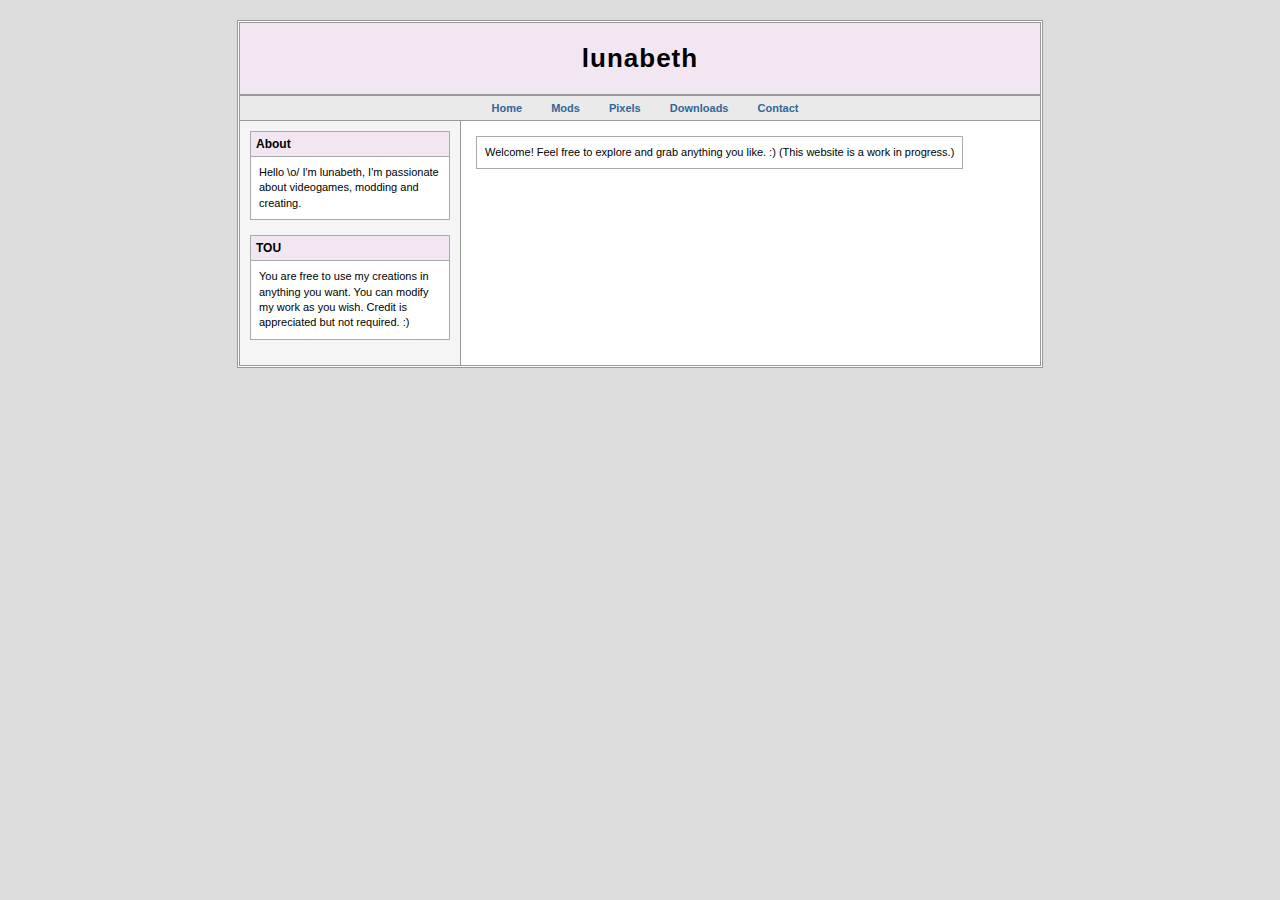
<file: index.html>
<!DOCTYPE html>
<html lang="es">
<head>
  <meta charset="UTF-8">
  <title>lunabeth</title>
  <link rel="stylesheet" href="styles.css">

</head>
<body>

<div class="page">

  <header>
    <h1>lunabeth</h1>
  </header>

  <div class="menu">
    <a href="index.html">Home</a>
    <a href="mods.html">Mods</a>
    <a href="pixels.html">Pixels</a>
    <a href="downloads.html">Downloads</a>
    <a href="contact.html">Contact</a>
  </div>

  <div class="sidebar">
    <div class="box">
        <h2>About</h2>
        <p>Hello \o/ I'm lunabeth, I'm passionate about videogames, modding and creating.</p>
      </div>

      <div class="box">
        <h2>TOU</h2>
        <p>You are free to use my creations in anything you want. You can modify my work as you wish. Credit is appreciated but not required. :)</p>
      </div>
  </div>

   <div class="main">
<div class="box">
<p>Welcome! Feel free to explore and grab anything you like. :) (This website is a work in progress.)</p>
</div>

</div>

</body>
</html>
</file>
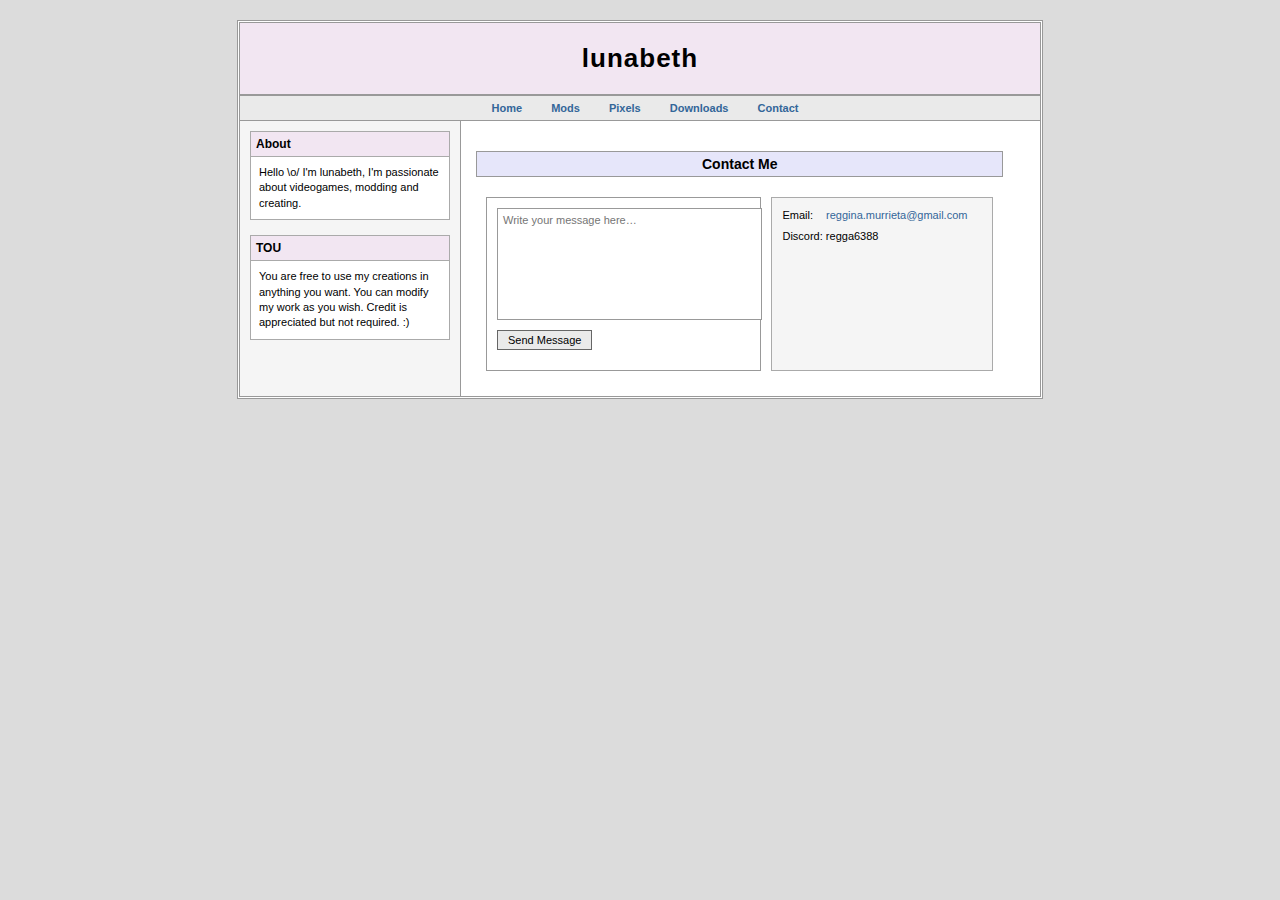
<file: contact.html>
<!DOCTYPE html>
<html lang="es">
<head>
  <meta charset="UTF-8">
  <title>lunabeth</title>
  <link rel="stylesheet" href="styles.css">

</head>
<body>

<div class="page">

  <header>
    <h1>lunabeth</h1>
  </header>

  <div class="menu">
    <a href="index.html">Home</a>
    <a href="mods.html">Mods</a>
    <a href="pixels.html">Pixels</a>
    <a href="downloads.html">Downloads</a>
    <a href="contact.html">Contact</a>
  </div>

  <div class="sidebar">
    <div class="box">
        <h2>About</h2>
        <p>Hello \o/ I'm lunabeth, I'm passionate about videogames, modding and creating.</p>
      </div>

      <div class="box">
        <h2>TOU</h2>
        <p>You are free to use my creations in anything you want. You can modify my work as you wish. Credit is appreciated but not required. :)</p>
      </div>
  </div>

  <div class="main">

    
<section id="contact" class="contact-section fade-in">

    <h2 class="section-title">Contact Me</h2>

    <div class="contact-grid">

        
        <div class="contact-form card">
            <form action="https://formspree.io/f/xpwopaez" method="POST">

                <textarea id="message" name="message" placeholder="Write your message here…"></textarea>

                <button class="btn-send" type="submit">Send Message</button>

                <p id="form-feedback" class="feedback"></p>
            </form>
        </div>

       
        <aside class="contact-info card-light">
            <p>Email: <a href="mailto:reggina.murrieta@gmail.com">reggina.murrieta@gmail.com</a></p>
            <p>Discord: <span>regga6388</span></p>
        </aside>

    </div>
</div>

</body>
</html>
</file>
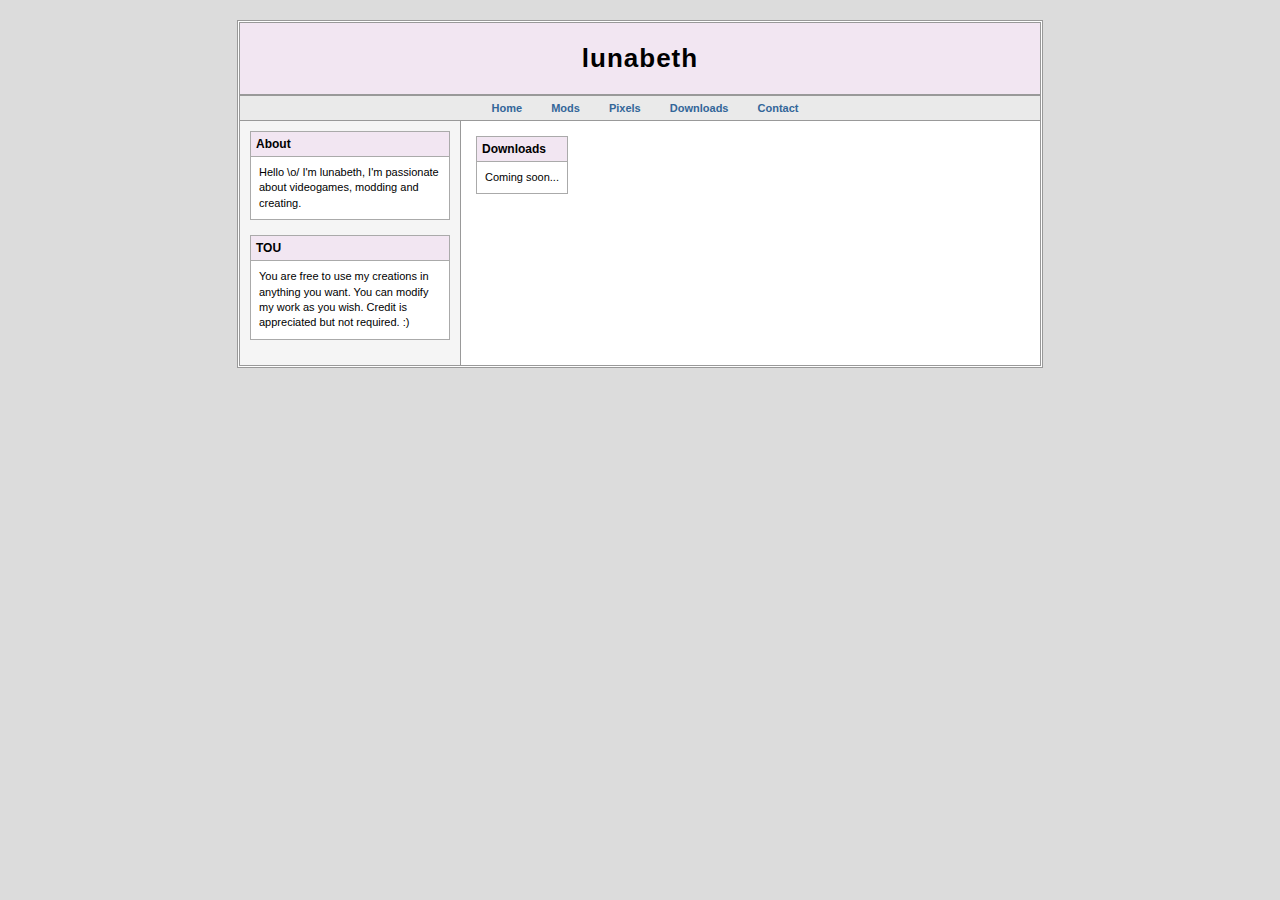
<file: downloads.html>
<!DOCTYPE html>
<html lang="es">
<head>
  <meta charset="UTF-8">
  <title>lunabeth</title>
  <link rel="stylesheet" href="styles.css">

</head>
<body>

<div class="page">

  <header>
    <h1>lunabeth</h1>
  </header>

  <div class="menu">
    <a href="index.html">Home</a>
    <a href="mods.html">Mods</a>
    <a href="pixels.html">Pixels</a>
    <a href="downloads.html">Downloads</a>
    <a href="contact.html">Contact</a>
  </div>

  <div class="sidebar">
    <div class="box">
        <h2>About</h2>
        <p>Hello \o/ I'm lunabeth, I'm passionate about videogames, modding and creating.</p>
      </div>

      <div class="box">
        <h2>TOU</h2>
        <p>You are free to use my creations in anything you want. You can modify my work as you wish. Credit is appreciated but not required. :)</p>
      </div>
  </div>

  <div class="main">
<div class="box">
<h2>Downloads</h2>  
<p>Coming soon...</p>
</div>


</div>

</body>
</html>
</file>
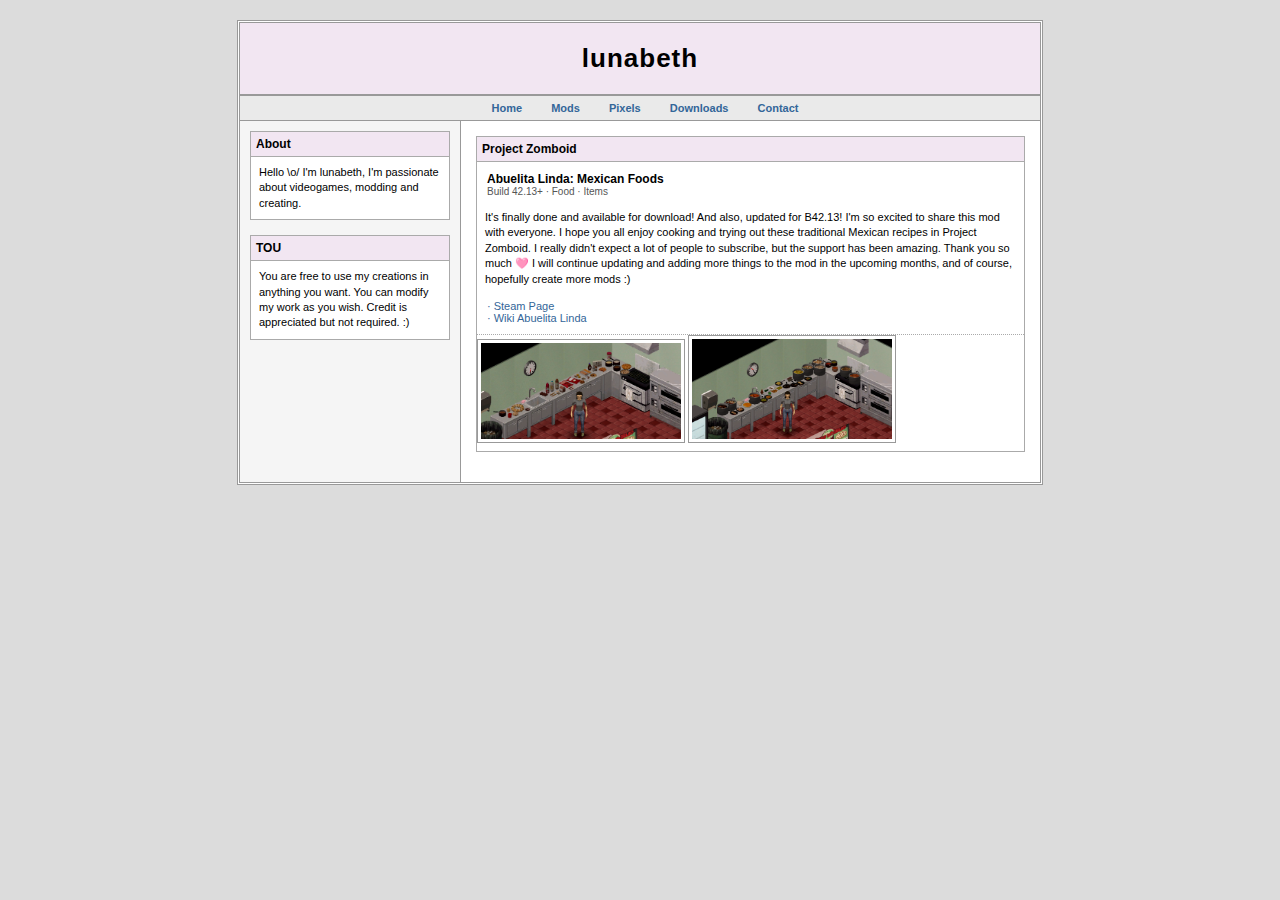
<file: mods.html>
<!DOCTYPE html>
<html lang="es">
<head>
  <meta charset="UTF-8">
  <title>Mods</title>
  <link rel="stylesheet" href="styles.css">
</head>
<body>

<div class="page">

  <header>
    <h1>lunabeth</h1>
  </header>

  <div class="menu">
    <a href="index.html">Home</a>
    <a href="mods.html">Mods</a>
    <a href="pixels.html">Pixels</a>
    <a href="downloads.html">Downloads</a>
    <a href="contact.html">Contact</a>
  </div>

  <div class="sidebar">
    <div class="box">
        <h2>About</h2>
        <p>Hello \o/ I'm lunabeth, I'm passionate about videogames, modding and creating.</p>
      </div>

      <div class="box">
        <h2>TOU</h2>
        <p>
          You are free to use my creations in anything you want. You can modify my work as you wish. Credit is appreciated but not required. :)
        </p>
      </div>
  </div>

    <div class="main">

      <div class="box">
        <h2>Project Zomboid</h2>
        
          <div class="mod">
            <div class="mod-title">Abuelita Linda: Mexican Foods</div>
            <div class="mod-meta">Build 42.13+ · Food · Items</div>
            <div class="mod-desc">
              <p>It's finally done and available for download! And also, updated for B42.13! I'm so excited to share this mod with everyone. I hope you all enjoy cooking and trying out these traditional Mexican recipes in Project Zomboid. I really didn't expect a lot of people to subscribe, but the support has been amazing. Thank you so much 🩷 I will continue updating and adding more things to the mod in the upcoming months, and of course, hopefully create more mods :)</p>
            </div>
            <a href="https://steamcommunity.com/sharedfiles/filedetails/?id=3622474939">· Steam Page</a>
            <br>
            <a href="https://reggamb.github.io/wiki-abuelita-linda/">· Wiki Abuelita Linda</a>
          </div>
          
          <img src="images/abuelitalinda1.png" class="mod-preview">
          <img src="images/abuelitalinda2.png" class="mod-preview">

    </div>

  </div>

</div>

</body>
</html>
</file>
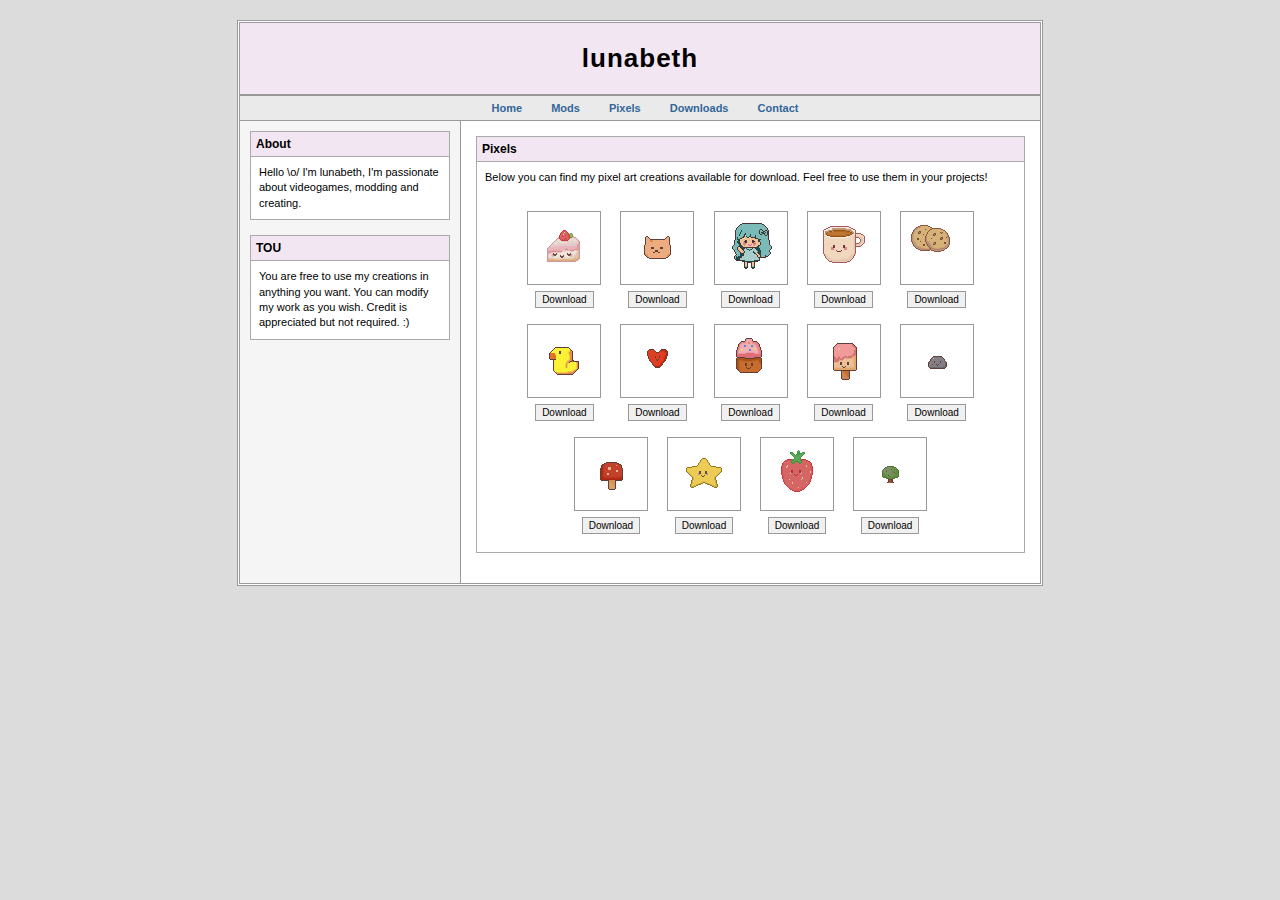
<file: pixels.html>
<!DOCTYPE html>
<html lang="es">
<head>
  <meta charset="UTF-8">
  <title>lunabeth</title>
  <link rel="stylesheet" href="styles.css">

</head>
<body>

<div class="page">

  <header>
    <h1>lunabeth</h1>
  </header>

  <div class="menu">
    <a href="index.html">Home</a>
    <a href="mods.html">Mods</a>
    <a href="pixels.html">Pixels</a>
    <a href="downloads.html">Downloads</a>
    <a href="contact.html">Contact</a>
  </div>

  <div class="sidebar">
    <div class="box">
        <h2>About</h2>
        <p>Hello \o/ I'm lunabeth, I'm passionate about videogames, modding and creating.</p>
      </div>

      <div class="box">
        <h2>TOU</h2>
        <p>You are free to use my creations in anything you want. You can modify my work as you wish. Credit is appreciated but not required. :)</p>
      </div>
  </div>

  <div class="main">


<div class="box">
<h2>Pixels</h2>
<p>
Below you can find my pixel art creations available for download. Feel free to use them in your projects!
</p>


<div class="pixel-grid">

<div class="pixel-item">
<img src="pixels/cake.png" width="64" height="64"><br/>
<a href="pixels/cake.png" download class="pixel-download">Download</a>
</div>

<div class="pixel-item">
<img src="pixels/cat.png" width="64" height="64"><br/>
<a href="pixels/cat.png" download class="pixel-download">Download</a>
</div>

<div class="pixel-item">
<img src="pixels/chibi-blue.png" width="64" height="64"><br/>
<a href="pixels/chibi-blue.png" download class="pixel-download">Download</a>
</div>

<div class="pixel-item">
<img src="pixels/coffee.png" width="64" height="64"><br/>
<a href="pixels/coffee.png" download class="pixel-download">Download</a>
</div>

<div class="pixel-item">
<img src="pixels/cookies.png" width="64" height="64"><br/>
<a href="pixels/cookies.png" download class="pixel-download">Download</a>
</div>

<div class="pixel-item">
<img src="pixels/duck.png" width="64" height="64"><br/>
<a href="pixels/duck.png" download class="pixel-download">Download</a>
</div>

<div class="pixel-item">
<img src="pixels/heart.png" width="64" height="64"><br/>
<a href="pixels/heart.png" download class="pixel-download">Download</a>
</div>

<div class="pixel-item">
<img src="pixels/muffin.png" width="64" height="64"><br/>
<a href="pixels/muffin.png" download class="pixel-download">Download</a>
</div>

<div class="pixel-item">
<img src="pixels/popsicle.png" width="64" height="64"><br/>
<a href="pixels/popsicle.png" download class="pixel-download">Download</a>
</div>

<div class="pixel-item">
<img src="pixels/rock.png" width="64" height="64"><br/>
<a href="pixels/rock.png" download class="pixel-download">Download</a>
</div>

<div class="pixel-item">
<img src="pixels/shroom.png" width="64" height="64"><br/>
<a href="pixels/shroom.png" download class="pixel-download">Download</a>
</div>

<div class="pixel-item">
<img src="pixels/star.png" width="64" height="64"><br/>
<a href="pixels/star.png" download class="pixel-download">Download</a>
</div>

<div class="pixel-item">
<img src="pixels/strawberry.png" width="64" height="64"><br/>
<a href="pixels/strawberry.png" download class="pixel-download">Download</a>
</div>

<div class="pixel-item">
<img src="pixels/tree.png" width="64" height="64"><br/>
<a href="pixels/tree.png" download class="pixel-download">Download</a>
</div>

</div>


</div>
</div>


</div>

</body>
</html>
</file>
<file: styles.css>
body {
      background-color: #dcdcdc;
      font-family: Verdana, Arial, sans-serif;
      font-size: 11px;
      color: #000;
      margin: 0;
      padding: 0;
    }

    a {
      color: #336699;
      text-decoration: none;
      padding-left: 10px;
    }

    a:hover {
      text-decoration: underline;
    }

    .page {
      width: 800px;
      margin: 20px auto;
      background-color: #ffffff;
      border: 3px double #999;
    }

    header {
      background-color: #f2e6f2;
      border-bottom: 2px solid #999;
      text-align: center;
      padding: 20px 10px;
    }

    header h1 {
      margin: 0;
      font-size: 26px;
      letter-spacing: 1px;
    }

    header p {
      margin: 5px 0 0;
      font-size: 11px;
      color: #555;
    }

    .menu {
      background-color: #eaeaea;
      border-bottom: 1px solid #999;
      text-align: center;
      padding: 6px;
    }

    .menu a {
      margin: 0 8px;
      font-weight: bold;
      font-size: 11px;
    }

    .layout {
      display: table;
      width: 100%;
    }

    .sidebar {
      display: table-cell;
      width: 200px;
      background-color: #f5f5f5;
      border-right: 1px solid #999;
      padding: 10px;
      vertical-align: top;
    }

    .main {
      display: table-cell;
      padding: 15px;
      vertical-align: top;
    }

    .box {
      border: 1px solid #aaa;
      margin-bottom: 15px;
      background-color: #ffffff;
    }

    .box h2 {
      margin: 0;
      padding: 5px;
      font-size: 12px;
      background-color: #f2e6f2;
      border-bottom: 1px solid #aaa;
    }

    .box p {
      padding: 8px;
      margin: 0;
      line-height: 1.4;
    }

    .category a {
      display: block;
      padding: 3px 0;
    }

    .item {
      border-bottom: 1px dotted #aaa;
      padding: 8px 0;
    }

    .item:last-child {
      border-bottom: none;
    }

    .item b {
      font-size: 12px;
    }

     .mod-preview {
      width: 200px;
      border: 1px solid #999;
      padding: 3px;
      background-color: #fff;
      margin-bottom: 6px;
    }

     .mod {
      border-bottom: 1px dotted #aaa;
      padding: 10px 0;
      }

      .mod:last-child { border-bottom: none; }

      .mod-title {
      font-weight: bold;
      font-size: 12px;
      padding-left: 10px;
      }

      .mod-meta {
      font-size: 10px;
      color: #555;
      padding-left: 10px;
      }

      .mod-desc {
      margin: 5px 0;
      line-height: 1.4;
      }

      .pixel-grid {
      text-align: center;
      padding: 10px;
      }


      .pixel-item {
      display: inline-block;
      margin: 8px;
      text-align: center;
      vertical-align: top;
      }


      .pixel-item img {
      image-rendering: pixelated;
      border: 1px solid #999;
      padding: 4px;
      background-color: #fff;
      }


      .pixel-title {
      margin-top: 4px;
      font-size: 10px;
      }

      .pixel-download {
      display: inline-block;
      margin-top: 4px;
      padding: 2px 6px;
      font-size: 10px;
      border: 1px solid #999;
      background-color: #f0f0f0;
      color: #000;
      text-decoration: none;
      }


      .pixel-download:hover {
      background-color: #e0e0e0;
      }

      /* CONTENEDOR GENERAL */
.contact-section {
  margin-top: 15px;
  font-family: Verdana, Arial, sans-serif;
  font-size: 11px;
}

/* TÍTULO */
.section-title {
  font-size: 14px;
  margin-bottom: 10px;
  padding: 4px;
  background-color: #e6e6fa;
  border: 1px solid #999;
  text-align: center;
}

/* GRID CLÁSICO */
.contact-grid {
  display: table;
  width: 100%;
  border-spacing: 10px;
}

/* TARJETAS */
.card {
  display: table-cell;
  vertical-align: top;
  border: 1px solid #999;
  background-color: #ffffff;
  padding: 10px;
}

.card-light {
  display: table-cell;
  vertical-align: top;
  border: 1px solid #aaa;
  background-color: #f5f5f5;
  padding: 10px;
  width: 200px;
}


.contact-form textarea {
  width: 100%;
  height: 100px;
  font-family: Verdana, Arial, sans-serif;
  font-size: 11px;
  border: 1px solid #999;
  padding: 5px;
  background-color: #fff;
  resize: none;
}


.btn-send {
  margin-top: 8px;
  padding: 3px 10px;
  font-size: 11px;
  font-family: Verdana, Arial, sans-serif;
  border: 1px solid #666;
  background-color: #eaeaea;
  cursor: pointer;
}

.btn-send:hover {
  background-color: #dcdcdc;
}


.feedback {
  margin-top: 6px;
  font-size: 10px;
  color: #555;
}


.contact-info p {
  margin: 0 0 6px 0;
  line-height: 1.4;
}

.contact-info a {
  color: #336699;
  text-decoration: none;
}

.contact-info a:hover {
  text-decoration: underline;
}

/* FADE IN SIMPLE (OPCIONAL) */
.fade-in {
  animation: fadein 0.6s ease-in;
}
</file>
